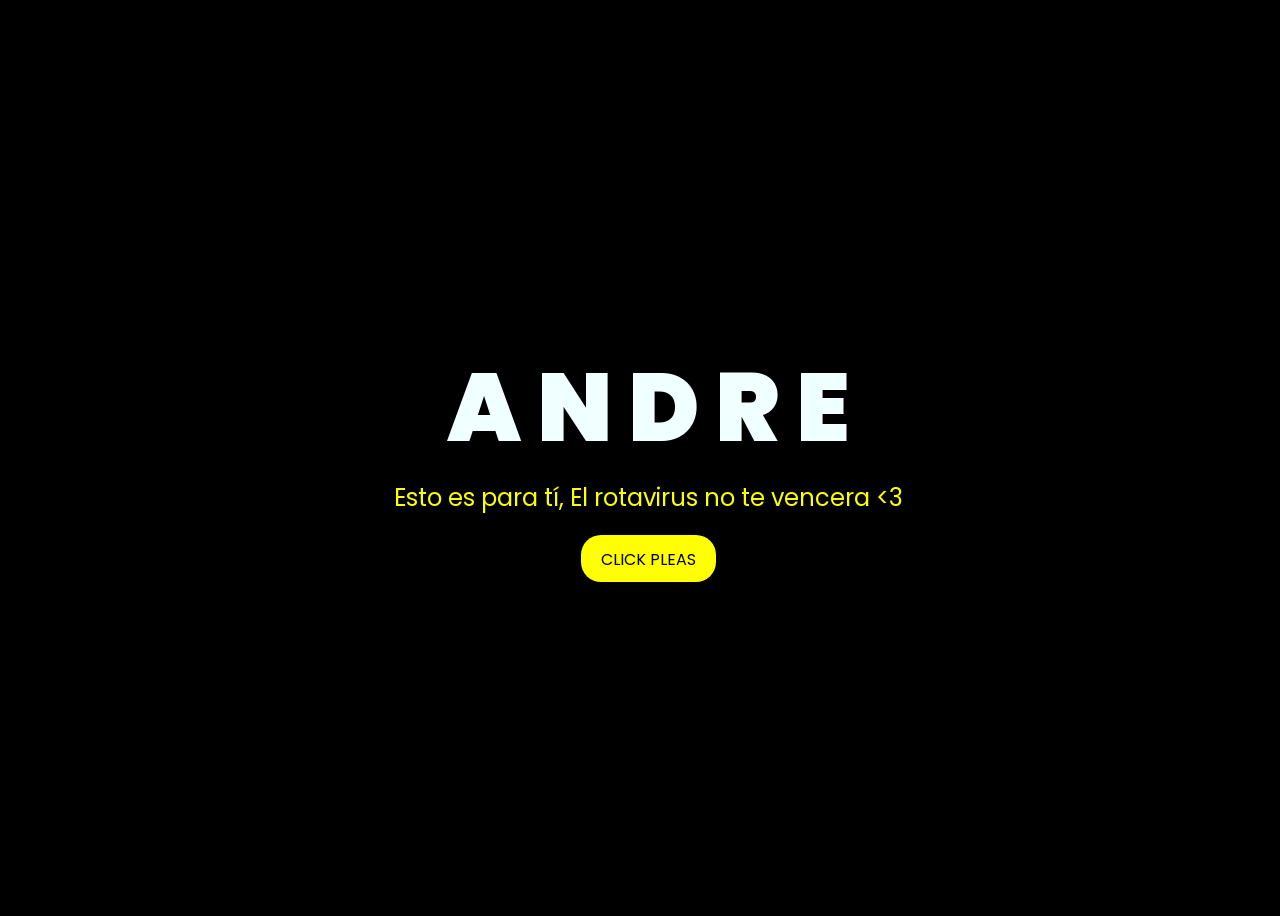
<file: Index.html>
<!DOCTYPE html>
<html lang="es">
<head>
    <meta charset="UTF-8">
    <meta http-equiv="X-UA-Compatible" content="IE=edge">
    <meta name="viewport" content="width=device-width, initial-scale=1.0">
    <link rel="stylesheet" href="DATOS/css/style.css">
    <link rel="icon" href="DATOS/img/flowers.png" type="image/x-icon">
    <title>FLORES</title>
</head>
<body>
    <div class="greetings">

        <span>A</span>
        <span>N</span>
        <span>D</span>
        <span>R</span>
        <span>E</span>
    </div>
    <div class="greetings">
        <span></span>
        <span></span>
        <span></span>
        <span></span>
        <span></span>
        <span></span>
    </div>
    <div class="description">
        <span>Esto es para tí, El rotavirus no te vencera <3</span>
    </div>
    <div class="button">
        <button>
            <a href="DATOS/FLORES.html">CLICK PLEAS</a>
        </button>
    </div>
</body>
</html>
</file>
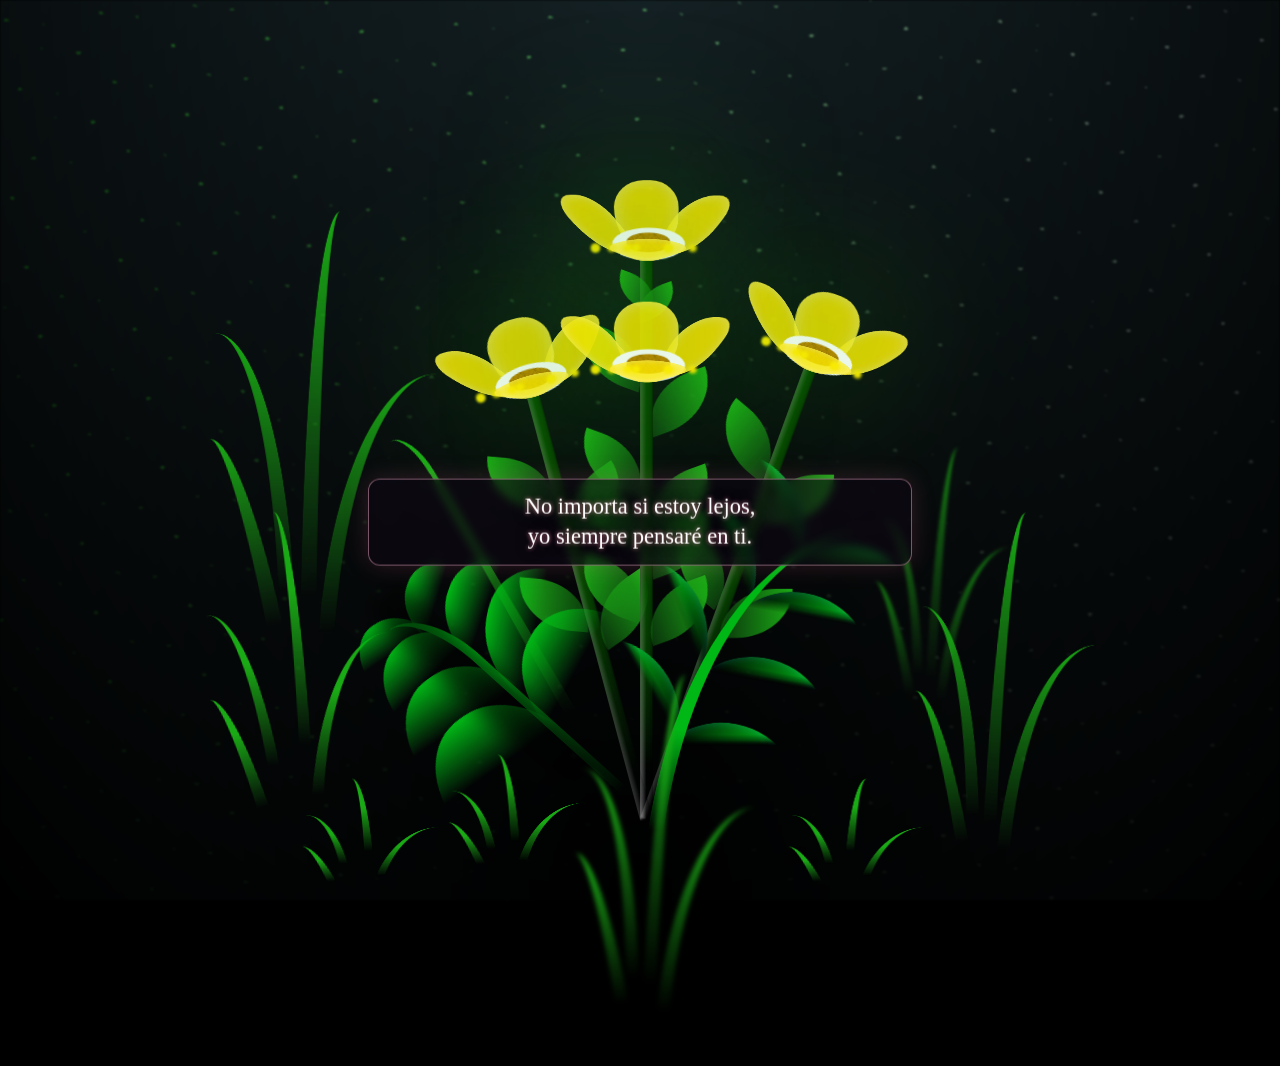
<file: DATOS/FLORES.html>
<!DOCTYPE html>
<html lang="en">
<head>
    <meta charset="UTF-8">
    <meta http-equiv="X-UA-Compatible" content="IE=edge">
    <meta name="viewport" content="width=device-width, initial-scale=1.0">
    <link rel="stylesheet" href="css/main.css">
    <link rel="icon" href="img/flowers.png" type="image/x-icon">
    <title>FLORES</title>
</head>

<body class="container">
    <audio src="/DATOS/img/Floricienta.mp3" autoplay loop>
    Tu navegador no soporta el elemento de audio.
    </audio>
    <div class="night"></div>
    <div class="flowers">
      <div class="flower flower--1">
        <div class="flower__leafs flower__leafs--1">
          <div class="flower__leaf flower__leaf--1"></div>
          <div class="flower__leaf flower__leaf--2"></div>
          <div class="flower__leaf flower__leaf--3"></div>
          <div class="flower__leaf flower__leaf--4"></div>
          <div class="flower__white-circle"></div>
  
          <div class="flower__light flower__light--1"></div>
          <div class="flower__light flower__light--2"></div>
          <div class="flower__light flower__light--3"></div>
          <div class="flower__light flower__light--4"></div>
          <div class="flower__light flower__light--5"></div>
          <div class="flower__light flower__light--6"></div>
          <div class="flower__light flower__light--7"></div>
          <div class="flower__light flower__light--8"></div>
        </div>
        <div class="flower__line">
          <div class="flower__line__leaf flower__line__leaf--1"></div>
          <div class="flower__line__leaf flower__line__leaf--2"></div>
          <div class="flower__line__leaf flower__line__leaf--3"></div>
          <div class="flower__line__leaf flower__line__leaf--4"></div>
          <div class="flower__line__leaf flower__line__leaf--5"></div>
          <div class="flower__line__leaf flower__line__leaf--6"></div>
        </div>
      </div>
  
      <div class="flower flower--2">
        <div class="flower__leafs flower__leafs--2">
          <div class="flower__leaf flower__leaf--1"></div>
          <div class="flower__leaf flower__leaf--2"></div>
          <div class="flower__leaf flower__leaf--3"></div>
          <div class="flower__leaf flower__leaf--4"></div>
          <div class="flower__white-circle"></div>
  
          <div class="flower__light flower__light--1"></div>
          <div class="flower__light flower__light--2"></div>
          <div class="flower__light flower__light--3"></div>
          <div class="flower__light flower__light--4"></div>
          <div class="flower__light flower__light--5"></div>
          <div class="flower__light flower__light--6"></div>
          <div class="flower__light flower__light--7"></div>
          <div class="flower__light flower__light--8"></div>
        </div>
        <div class="flower__line">
          <div class="flower__line__leaf flower__line__leaf--1"></div>
          <div class="flower__line__leaf flower__line__leaf--2"></div>
          <div class="flower__line__leaf flower__line__leaf--3"></div>
          <div class="flower__line__leaf flower__line__leaf--4"></div>
        </div>
      </div>
  
      <div class="flower flower--3">
        <div class="flower__leafs flower__leafs--3">
          <div class="flower__leaf flower__leaf--1"></div>
          <div class="flower__leaf flower__leaf--2"></div>
          <div class="flower__leaf flower__leaf--3"></div>
          <div class="flower__leaf flower__leaf--4"></div>
          <div class="flower__white-circle"></div>
  
          <div class="flower__light flower__light--1"></div>
          <div class="flower__light flower__light--2"></div>
          <div class="flower__light flower__light--3"></div>
          <div class="flower__light flower__light--4"></div>
          <div class="flower__light flower__light--5"></div>
          <div class="flower__light flower__light--6"></div>
          <div class="flower__light flower__light--7"></div>
          <div class="flower__light flower__light--8"></div>
        </div>
        <div class="flower__line">
          <div class="flower__line__leaf flower__line__leaf--1"></div>
          <div class="flower__line__leaf flower__line__leaf--2"></div>
          <div class="flower__line__leaf flower__line__leaf--3"></div>
          <div class="flower__line__leaf flower__line__leaf--4"></div>
        </div>
      </div>

      <!-- Nueva flor añadida -->
      <div class="flower flower--4">
        <div class="flower__leafs flower__leafs--4">
          <div class="flower__leaf flower__leaf--1"></div>
          <div class="flower__leaf flower__leaf--2"></div>
          <div class="flower__leaf flower__leaf--3"></div>
          <div class="flower__leaf flower__leaf--4"></div>
          <div class="flower__white-circle"></div>
  
          <div class="flower__light flower__light--1"></div>
          <div class="flower__light flower__light--2"></div>
          <div class="flower__light flower__light--3"></div>
          <div class="flower__light flower__light--4"></div>
          <div class="flower__light flower__light--5"></div>
          <div class="flower__light flower__light--6"></div>
          <div class="flower__light flower__light--7"></div>
          <div class="flower__light flower__light--8"></div>
        </div>
        <div class="flower__line">
          <div class="flower__line__leaf flower__line__leaf--1"></div>
          <div class="flower__line__leaf flower__line__leaf--2"></div>
          <div class="flower__line__leaf flower__line__leaf--3"></div>
          <div class="flower__line__leaf flower__line__leaf--4"></div>
        </div>
      </div>

      <div class="grow-ans" style="--d:1.2s">
        <div class="flower__g-long">
          <div class="flower__g-long__top"></div>
          <div class="flower__g-long__bottom"></div>
        </div>
      </div>
  
      <div class="growing-grass">
        <div class="flower__grass flower__grass--1">
          <div class="flower__grass--top"></div>
          <div class="flower__grass--bottom"></div>
          <div class="flower__grass__leaf flower__grass__leaf--1"></div>
          <div class="flower__grass__leaf flower__grass__leaf--2"></div>
          <div class="flower__grass__leaf flower__grass__leaf--3"></div>
          <div class="flower__grass__leaf flower__grass__leaf--4"></div>
          <div class="flower__grass__leaf flower__grass__leaf--5"></div>
          <div class="flower__grass__leaf flower__grass__leaf--6"></div>
          <div class="flower__grass__leaf flower__grass__leaf--7"></div>
          <div class="flower__grass__leaf flower__grass__leaf--8"></div>
          <div class="flower__grass__overlay"></div>
        </div>
      </div>
  
      <div class="grow-ans" style="--d:3.2s">
        <div class="flower__g-fr">
          <div class="leaf"></div>
          <div class="flower__g-fr__leaf flower__g-fr__leaf--1"></div>
          <div class="flower__g-fr__leaf flower__g-fr__leaf--2"></div>
          <div class="flower__g-fr__leaf flower__g-fr__leaf--3"></div>
          <div class="flower__g-fr__leaf flower__g-fr__leaf--4"></div>
          <div class="flower__g-fr__leaf flower__g-fr__leaf--5"></div>
          <div class="flower__g-fr__leaf flower__g-fr__leaf--6"></div>
          <div class="flower__g-fr__leaf flower__g-fr__leaf--7"></div>
          <div class="flower__g-fr__leaf flower__g-fr__leaf--8"></div>
        </div>
      </div>
  
      <div class="long-g long-g--0">
        <div class="grow-ans" style="--d:3s">
          <div class="leaf leaf--0"></div>
        </div>
        <div class="grow-ans" style="--d:2.2s">
          <div class="leaf leaf--1"></div>
        </div>
        <div class="grow-ans" style="--d:3.4s">
          <div class="leaf leaf--2"></div>
        </div>
        <div class="grow-ans" style="--d:3.6s">
          <div class="leaf leaf--3"></div>
        </div>
      </div>
  
      <div class="long-g long-g--1">
        <div class="grow-ans" style="--d:3.6s">
          <div class="leaf leaf--0"></div>
        </div>
        <div class="grow-ans" style="--d:3.8s">
          <div class="leaf leaf--1"></div>
        </div>
        <div class="grow-ans" style="--d:4s">
          <div class="leaf leaf--2"></div>
        </div>
        <div class="grow-ans" style="--d:4.2s">
          <div class="leaf leaf--3"></div>
        </div>
      </div>
  
      <div class="long-g long-g--2">
        <div class="grow-ans" style="--d:4s">
          <div class="leaf leaf--0"></div>
        </div>
        <div class="grow-ans" style="--d:4.2s">
          <div class="leaf leaf--1"></div>
        </div>
        <div class="grow-ans" style="--d:4.4s">
          <div class="leaf leaf--2"></div>
        </div>
        <div class="grow-ans" style="--d:4.6s">
          <div class="leaf leaf--3"></div>
        </div>
      </div>
  
      <div class="long-g long-g--3">
        <div class="grow-ans" style="--d:4s">
          <div class="leaf leaf--0"></div>
        </div>
        <div class="grow-ans" style="--d:4.2s">
          <div class="leaf leaf--1"></div>
        </div>
        <div class="grow-ans" style="--d:3s">
          <div class="leaf leaf--2"></div>
        </div>
        <div class="grow-ans" style="--d:3.6s">
          <div class="leaf leaf--3"></div>
        </div>
      </div>
  
      <div class="long-g long-g--4">
        <div class="grow-ans" style="--d:4s">
          <div class="leaf leaf--0"></div>
        </div>
        <div class="grow-ans" style="--d:4.2s">
          <div class="leaf leaf--1"></div>
        </div>
        <div class="grow-ans" style="--d:3s">
          <div class="leaf leaf--2"></div>
        </div>
        <div class="grow-ans" style="--d:3.6s">
          <div class="leaf leaf--3"></div>
        </div>
      </div>
  
      <div class="long-g long-g--5">
        <div class="grow-ans" style="--d:4s">
          <div class="leaf leaf--0"></div>
        </div>
        <div class="grow-ans" style="--d:4.2s">
          <div class="leaf leaf--1"></div>
        </div>
        <div class="grow-ans" style="--d:3s">
          <div class="leaf leaf--2"></div>
        </div>
        <div class="grow-ans" style="--d:3.6s">
          <div class="leaf leaf--3"></div>
        </div>
      </div>
  
      <div class="long-g long-g--6">
        <div class="grow-ans" style="--d:4.2s">
          <div class="leaf leaf--0"></div>
        </div>
        <div class="grow-ans" style="--d:4.4s">
          <div class="leaf leaf--1"></div>
        </div>
        <div class="grow-ans" style="--d:4.6s">
          <div class="leaf leaf--2"></div>
        </div>
        <div class="grow-ans" style="--d:4.8s">
          <div class="leaf leaf--3"></div>
        </div>
      </div>
  
      <div class="long-g long-g--7">
        <div class="grow-ans" style="--d:3s">
          <div class="leaf leaf--0"></div>
        </div>
        <div class="grow-ans" style="--d:3.2s">
          <div class="leaf leaf--1"></div>
        </div>
        <div class="grow-ans" style="--d:3.5s">
          <div class="leaf leaf--2"></div>
        </div>
        <div class="grow-ans" style="--d:3.6s">
          <div class="leaf leaf--3"></div>
        </div>
      </div>
    </div>
    <p class="ramo-mensaje">No importa si estoy lejos,<br>yo siempre pensaré en ti.</p>
    <script src="main.js"></script>
  </body>
</html>
</file>
<file: DATOS/css/style.css>
@import url('https://fonts.googleapis.com/css2?family=Poppins:ital,wght@0,500;1,900&display=swap');
*{
    font-family: 'Poppins',cursive;
}
body{
    color: azure;
    width: 100%;
    height: 100vh;
    display: flex;
    flex-direction: column;
    align-items: center;
    justify-content: center;
    background-color: black;
}
.greetings{
    font-size: 6rem;
    font-weight: 900;
}
.greetings > span{
    animation: glow 2.5s ease-in-out infinite;
}
@keyframes glow{
    0%, 100%{
        color: #fff;
        text-shadow: 0 0 12px #dd00ff, 0 0 50px #dd00ff, 0 0 100px #dd00ff;
    }
    10%, 90%{
        color: #696565;
        text-shadow: none;
    }
}
.greetings > span:nth-child(2){
    animation-delay: .2s ;
}
.greetings > span:nth-child(3){
    animation-delay: .4s ;
}
.greetings > span:nth-child(4){
    animation-delay: .6s;
}
.greetings > span:nth-child(5){
    animation-delay: .8s;
}

.description{
    font-size: 1.5rem;
    margin-bottom: 20px;
}

.button a{
    text-decoration: none;
    font-size: 1rem;
    color: #111;
}

@media screen and (max-width:574px){
    .greetings{
        display: block;
        font-size: 3rem;
        font-weight: 500;
        text-align: center;
    }
    .description{
        font-size: 1rem;
    }
    
    .button a{
        font-size: .5rem;
    }
}

.description{
    color: #fbff00;
}

/* Estilo para el botón */
.button button {
    background-color: yellow; /* Fondo amarillo */
    border: none; /* Sin bordes */
    padding: 10px 20px; /* Ajusta el relleno según tu preferencia */
    font-size: 18px; /* Tamaño de fuente */
    cursor: pointer;
    position: relative; /* Necesario para el resplandor */
    border-radius: 20px; /* Esquinas redondeadas */
    transition: background-color 0.3s ease-in-out; /* Transición suave para el color de fondo */
  }
  
  /* Estilo para el enlace dentro del botón */
  .button button a {
    text-decoration: none; /* Elimina el subrayado del enlace */
    color: inherit; /* Hereda el color del texto del botón */
  }
  
  /* Efecto de resplandor al pasar el cursor sobre el botón */
  .button button:hover {
    background-color: orange; /* Cambia el color de fondo al pasar el mouse a naranja */
    box-shadow: 0 0 10px yellow, 0 0 20px yellow, 0 0 30px yellow; /* Efecto de resplandor amarillo */
  }
</file>
<file: DATOS/css/main.css>
*,
*::after,
*::before {
  padding: 0;
  margin: 0;
  box-sizing: border-box;
}

:root {
  --dark-color: #000;
}

body {
  display: flex;
  align-items: flex-end;
  justify-content: center;
  min-height: 100vh;
  background-color: var(--dark-color);
  overflow: hidden;
  perspective: 1000px;
}

.night {
  position: fixed;
  left: 50%;
  top: 0;
  transform: translateX(-50%);
  width: 100%;
  height: 100%;
  filter: blur(0.1vmin);
  background-image: radial-gradient(ellipse at top, transparent 0%, var(--dark-color)), 
  radial-gradient(ellipse at bottom, var(--dark-color), rgba(145, 233, 255, 0.2)), 
  repeating-linear-gradient(220deg, rgb(0, 0, 0) 0px, rgb(0, 0, 0) 19px, transparent 19px, 
  transparent 22px), repeating-linear-gradient(189deg, rgb(0, 0, 0) 0px, rgb(0, 0, 0) 19px, 
  transparent 19px, transparent 22px), repeating-linear-gradient(148deg, rgb(0, 0, 0) 0px, 
  rgb(0, 0, 0) 19px, transparent 19px, transparent 22px), linear-gradient(90deg, rgb(21, 255, 0), 
  rgb(240, 240, 240));
}

.flowers {
  position: relative;
  transform: scale(0.9);
}

.ramo-mensaje {
  position: fixed;
  z-index: 20;
  top: 58%;
  left: 50%;
  width: min(80vw, 34rem);
  padding: 0.75rem 1.25rem;
  margin: 0;
  transform: translate(-50%, -50%);
  color: #fff;
  font-family: Georgia, "Times New Roman", serif;
  font-size: clamp(1.1rem, 2.5vmin, 1.8rem);
  line-height: 1.35;
  text-align: center;
  text-shadow: 0 0 0.8rem rgba(0, 0, 0, 0.9), 0 0 0.25rem #ff8fb3;
  background: rgba(16, 8, 20, 0.62);
  border: 1px solid rgba(255, 184, 211, 0.45);
  border-radius: 0.75rem;
  box-shadow: 0 0 1.5rem rgba(255, 105, 160, 0.18);
  backdrop-filter: blur(0.25rem);
  opacity: 0;
  animation: mostrar-mensaje 1.5s ease 5.5s forwards;
}

@keyframes mostrar-mensaje {
  from {
    opacity: 0;
  }
  to {
    opacity: 1;
  }
}

.flower {
  position: absolute;
  bottom: 10vmin;
  transform-origin: bottom center;
  z-index: 10;
  --fl-speed: 0.8s;
}
.flower--1 {
  -webkit-animation: moving-flower-1 4s linear infinite;
          animation: moving-flower-1 4s linear infinite;
}
.flower--1 .flower__line {
  height: 70vmin;
  -webkit-animation-delay: 0.3s;
          animation-delay: 0.3s;
}
.flower--1 .flower__line__leaf--1 {
  -webkit-animation: blooming-leaf-right var(--fl-speed) 1.6s backwards;
          animation: blooming-leaf-right var(--fl-speed) 1.6s backwards;
}
.flower--1 .flower__line__leaf--2 {
  -webkit-animation: blooming-leaf-right var(--fl-speed) 1.4s backwards;
          animation: blooming-leaf-right var(--fl-speed) 1.4s backwards;
}
.flower--1 .flower__line__leaf--3 {
  -webkit-animation: blooming-leaf-left var(--fl-speed) 1.2s backwards;
          animation: blooming-leaf-left var(--fl-speed) 1.2s backwards;
}
.flower--1 .flower__line__leaf--4 {
  -webkit-animation: blooming-leaf-left var(--fl-speed) 1s backwards;
          animation: blooming-leaf-left var(--fl-speed) 1s backwards;
}
.flower--1 .flower__line__leaf--5 {
  -webkit-animation: blooming-leaf-right var(--fl-speed) 1.8s backwards;
          animation: blooming-leaf-right var(--fl-speed) 1.8s backwards;
}
.flower--1 .flower__line__leaf--6 {
  -webkit-animation: blooming-leaf-left var(--fl-speed) 2s backwards;
          animation: blooming-leaf-left var(--fl-speed) 2s backwards;
}
.flower--2 {
  left: 50%;
  transform: rotate(20deg);
  -webkit-animation: moving-flower-2 4s linear infinite;
          animation: moving-flower-2 4s linear infinite;
}
.flower--2 .flower__line {
  height: 60vmin;
  -webkit-animation-delay: 0.6s;
          animation-delay: 0.6s;
}
.flower--2 .flower__line__leaf--1 {
  -webkit-animation: blooming-leaf-right var(--fl-speed) 1.9s backwards;
          animation: blooming-leaf-right var(--fl-speed) 1.9s backwards;
}
.flower--2 .flower__line__leaf--2 {
  -webkit-animation: blooming-leaf-right var(--fl-speed) 1.7s backwards;
          animation: blooming-leaf-right var(--fl-speed) 1.7s backwards;
}
.flower--2 .flower__line__leaf--3 {
  -webkit-animation: blooming-leaf-left var(--fl-speed) 1.5s backwards;
          animation: blooming-leaf-left var(--fl-speed) 1.5s backwards;
}
.flower--2 .flower__line__leaf--4 {
  -webkit-animation: blooming-leaf-left var(--fl-speed) 1.3s backwards;
          animation: blooming-leaf-left var(--fl-speed) 1.3s backwards;
}
.flower--3 {
  left: 50%;
  transform: rotate(-15deg);
  -webkit-animation: moving-flower-3 4s linear infinite;
          animation: moving-flower-3 4s linear infinite;
}
.flower--3 .flower__line {
  -webkit-animation-delay: 0.9s;
          animation-delay: 0.9s;
}
.flower--3 .flower__line__leaf--1 {
  -webkit-animation: blooming-leaf-right var(--fl-speed) 2.5s backwards;
          animation: blooming-leaf-right var(--fl-speed) 2.5s backwards;
}
.flower--3 .flower__line__leaf--2 {
  -webkit-animation: blooming-leaf-right var(--fl-speed) 2.3s backwards;
          animation: blooming-leaf-right var(--fl-speed) 2.3s backwards;
}
.flower--3 .flower__line__leaf--3 {
  -webkit-animation: blooming-leaf-left var(--fl-speed) 2.1s backwards;
          animation: blooming-leaf-left var(--fl-speed) 2.1s backwards;
}
.flower--3 .flower__line__leaf--4 {
  -webkit-animation: blooming-leaf-left var(--fl-speed) 1.9s backwards;
          animation: blooming-leaf-left var(--fl-speed) 1.9s backwards;
}
.flower__leafs {
  position: relative;
  -webkit-animation: blooming-flower 2s backwards;
          animation: blooming-flower 2s backwards;
}
.flower__leafs--1 {
  -webkit-animation-delay: 1.1s;
          animation-delay: 1.1s;
}
.flower__leafs--2 {
  -webkit-animation-delay: 1.4s;
          animation-delay: 1.4s;
}
.flower__leafs--3 {
  -webkit-animation-delay: 1.7s;
          animation-delay: 1.7s;
}
.flower__leafs::after {
  content: "";
  position: absolute;
  left: 0;
  top: 0;
  transform: translate(-50%, -100%);
  width: 8vmin;
  height: 8vmin;
  background-color: #1aaa15;
  filter: blur(10vmin);
}
.flower__leaf {
  position: absolute;
  bottom: 0;
  left: 50%;
  width: 8vmin;
  height: 11vmin;
  border-radius: 51% 49% 47% 53%/44% 45% 55% 69%;
  background-color: #1aaa15;
  background-image: linear-gradient(to top, #fce700, #fce700);
  transform-origin: bottom center;
  opacity: 0.9;
  box-shadow: inset 0 0 2vmin rgba(255, 255, 255, 0.5);
}
.flower__leaf--1 {
  transform: translate(-10%, 1%) rotateY(40deg) rotateX(-50deg);
}
.flower__leaf--2 {
  transform: translate(-50%, -4%) rotateX(40deg);
}
.flower__leaf--3 {
  transform: translate(-90%, 0%) rotateY(45deg) rotateX(50deg);
}
.flower__leaf--4 {
  width: 8vmin;
  height: 8vmin;
  transform-origin: bottom left;
  border-radius: 4vmin 10vmin 4vmin 4vmin;
  transform: translate(0%, 18%) rotateX(70deg) rotate(-43deg);
  background-image: linear-gradient(to top, #fce700, #fce700);
  z-index: 1;
  opacity: 0.8;
}
.flower__white-circle {
  position: absolute;
  left: -3.5vmin;
  top: -3vmin;
  width: 9vmin;
  height: 4vmin;
  border-radius: 50%;
  background-color: #ffffff;
}
.flower__white-circle::after {
  content: "";
  position: absolute;
  left: 50%;
  top: 45%;
  transform: translate(-50%, -50%);
  width: 60%;
  height: 60%;
  border-radius: inherit;
  background-image: repeating-linear-gradient(135deg, rgba(0, 0, 0, 0.03) 0px, 
  rgba(0, 0, 0, 0.03) 1px, transparent 1px, transparent 12px), repeating-linear-gradient(45deg, 
  rgba(0, 0, 0, 0.03) 0px, rgba(0, 0, 0, 0.03) 1px, transparent 1px, transparent 12px), 
  repeating-linear-gradient(67.5deg, rgba(0, 0, 0, 0.03) 0px, rgba(0, 0, 0, 0.03) 1px, 
  transparent 1px, transparent 12px), repeating-linear-gradient(135deg, rgba(0, 0, 0, 0.03) 0px, 
  rgba(0, 0, 0, 0.03) 1px, transparent 1px, transparent 12px), repeating-linear-gradient(45deg, 
  rgba(0, 0, 0, 0.03) 0px, rgba(0, 0, 0, 0.03) 1px, transparent 1px, transparent 12px), 
  repeating-linear-gradient(112.5deg, rgba(0, 0, 0, 0.03) 0px, rgba(0, 0, 0, 0.03) 1px, 
  transparent 1px, transparent 12px), repeating-linear-gradient(112.5deg, rgba(0, 0, 0, 0.03) 0px, 
  rgba(0, 0, 0, 0.03) 1px, transparent 1px, transparent 12px), repeating-linear-gradient(45deg, 
  rgba(0, 0, 0, 0.03) 0px, rgba(0, 0, 0, 0.03) 1px, transparent 1px, transparent 12px), 
  repeating-linear-gradient(22.5deg, rgba(0, 0, 0, 0.03) 0px, rgba(0, 0, 0, 0.03) 1px, 
  transparent 1px, transparent 12px), repeating-linear-gradient(45deg, rgba(0, 0, 0, 0.03) 0px, 
  rgba(0, 0, 0, 0.03) 1px, transparent 1px, transparent 12px), repeating-linear-gradient(22.5deg, 
  rgba(0, 0, 0, 0.03) 0px, rgba(0, 0, 0, 0.03) 1px, transparent 1px, transparent 12px), 
  repeating-linear-gradient(135deg, rgba(0, 0, 0, 0.03) 0px, rgba(0, 0, 0, 0.03) 1px, 
  transparent 1px, transparent 12px), repeating-linear-gradient(157.5deg, rgba(0, 0, 0, 0.03) 0px, 
  rgba(0, 0, 0, 0.03) 1px, transparent 1px, transparent 12px), repeating-linear-gradient(67.5deg, 
  rgba(0, 0, 0, 0.03) 0px, rgba(0, 0, 0, 0.03) 1px, transparent 1px, transparent 12px), 
  repeating-linear-gradient(67.5deg, rgba(0, 0, 0, 0.03) 0px, rgba(0, 0, 0, 0.03) 1px, 
  transparent 1px, transparent 12px), linear-gradient(90deg, rgb(190, 133, 0), rgb(190, 133, 0));
}
.flower__line {
  height: 55vmin;
  width: 1.5vmin;
  background-image: linear-gradient(to left, rgba(0, 0, 0, 0.2), transparent, 
  rgba(255, 255, 255, 0.2)), linear-gradient(to top, transparent 10%, #064600, #064600);
  box-shadow: inset 0 0 2px rgba(0, 0, 0, 0.5);
  -webkit-animation: grow-flower-tree 4s backwards;
          animation: grow-flower-tree 4s backwards;
}
.flower__line__leaf {
  --w: 7vmin;
  --h: calc(var(--w) + 2vmin);
  position: absolute;
  top: 20%;
  left: 90%;
  width: var(--w);
  height: var(--h);
  border-top-right-radius: var(--h);
  border-bottom-left-radius: var(--h);
  background-image: linear-gradient(to top, rgba(20, 122, 20, 0.4), #1aaa15);
}
.flower__line__leaf--1 {
  transform: rotate(70deg) rotateY(30deg);
}
.flower__line__leaf--2 {
  top: 45%;
  transform: rotate(70deg) rotateY(30deg);
}
.flower__line__leaf--3, .flower__line__leaf--4, .flower__line__leaf--6 {
  border-top-right-radius: 0;
  border-bottom-left-radius: 0;
  border-top-left-radius: var(--h);
  border-bottom-right-radius: var(--h);
  left: -460%;
  top: 12%;
  transform: rotate(-70deg) rotateY(30deg);
}
.flower__line__leaf--4 {
  top: 40%;
}
.flower__line__leaf--5 {
  top: 0;
  transform-origin: left;
  transform: rotate(70deg) rotateY(30deg) scale(0.6);
}
.flower__line__leaf--6 {
  top: -2%;
  left: -450%;
  transform-origin: right;
  transform: rotate(-70deg) rotateY(30deg) scale(0.6);
}
.flower__light {
  position: absolute;
  bottom: 0vmin;
  width: 1vmin;
  height: 1vmin;
  background-color: rgb(255, 251, 0);
  border-radius: 50%;
  filter: blur(0.2vmin);
  -webkit-animation: light-ans 4s linear infinite backwards;
          animation: light-ans 4s linear infinite backwards;
}
.flower__light:nth-child(odd) {
  background-color: #fce700;
}
.flower__light--1 {
  left: -2vmin;
  -webkit-animation-delay: 1s;
          animation-delay: 1s;
}
.flower__light--2 {
  left: 3vmin;
  -webkit-animation-delay: 0.5s;
          animation-delay: 0.5s;
}
.flower__light--3 {
  left: -6vmin;
  -webkit-animation-delay: 0.3s;
          animation-delay: 0.3s;
}
.flower__light--4 {
  left: 6vmin;
  -webkit-animation-delay: 0.9s;
          animation-delay: 0.9s;
}
.flower__light--5 {
  left: -1vmin;
  -webkit-animation-delay: 1.5s;
          animation-delay: 1.5s;
}
.flower__light--6 {
  left: -4vmin;
  -webkit-animation-delay: 3s;
          animation-delay: 3s;
}
.flower__light--7 {
  left: 3vmin;
  -webkit-animation-delay: 2s;
          animation-delay: 2s;
}
.flower__light--8 {
  left: -6vmin;
  -webkit-animation-delay: 3.5s;
          animation-delay: 3.5s;
}
.flower__grass {
  --c: #00b815;
  --line-w: 1.5vmin;
  position: absolute;
  bottom: 12vmin;
  left: -7vmin;
  display: flex;
  flex-direction: column;
  align-items: flex-end;
  z-index: 20;
  transform-origin: bottom center;
  transform: rotate(-48deg) rotateY(40deg);
}
.flower__grass--1 {
  -webkit-animation: moving-grass 2s linear infinite;
          animation: moving-grass 2s linear infinite;
}
.flower__grass--2 {
  left: 2vmin;
  bottom: 10vmin;
  transform: scale(0.5) rotate(75deg) rotateX(10deg) rotateY(-200deg);
  opacity: 0.8;
  z-index: 0;
  -webkit-animation: moving-grass--2 1.5s linear infinite;
          animation: moving-grass--2 1.5s linear infinite;
}
.flower__grass--top {
  width: 7vmin;
  height: 10vmin;
  border-top-right-radius: 100%;
  border-right: var(--line-w) solid var(--c);
  transform-origin: bottom center;
  transform: rotate(-2deg);
}
.flower__grass--bottom {
  margin-top: -2px;
  width: var(--line-w);
  height: 25vmin;
  background-image: linear-gradient(to top, transparent, var(--c));
}
.flower__grass__leaf {
  --size: 10vmin;
  position: absolute;
  width: calc(var(--size) * 2.1);
  height: var(--size);
  border-top-left-radius: var(--size);
  border-top-right-radius: var(--size);
  background-image: linear-gradient(to top, transparent, transparent 30%, var(--c));
  z-index: 100;
}
.flower__grass__leaf--1 {
  top: -6%;
  left: 30%;
  --size: 6vmin;
  transform: rotate(-20deg);
  -webkit-animation: growing-grass-ans--1 2s 2.6s backwards;
          animation: growing-grass-ans--1 2s 2.6s backwards;
}
@-webkit-keyframes growing-grass-ans--1 {
  0% {
    transform-origin: bottom left;
    transform: rotate(-20deg) scale(0);
  }
}
@keyframes growing-grass-ans--1 {
  0% {
    transform-origin: bottom left;
    transform: rotate(-20deg) scale(0);
  }
}
.flower__grass__leaf--2 {
  top: -5%;
  left: -110%;
  --size: 6vmin;
  transform: rotate(10deg);
  -webkit-animation: growing-grass-ans--2 2s 2.4s linear backwards;
          animation: growing-grass-ans--2 2s 2.4s linear backwards;
}
@-webkit-keyframes growing-grass-ans--2 {
  0% {
    transform-origin: bottom right;
    transform: rotate(10deg) scale(0);
  }
}
@keyframes growing-grass-ans--2 {
  0% {
    transform-origin: bottom right;
    transform: rotate(10deg) scale(0);
  }
}
.flower__grass__leaf--3 {
  top: 5%;
  left: 60%;
  --size: 8vmin;
  transform: rotate(-18deg) rotateX(-20deg);
  -webkit-animation: growing-grass-ans--3 2s 2.2s linear backwards;
          animation: growing-grass-ans--3 2s 2.2s linear backwards;
}
@-webkit-keyframes growing-grass-ans--3 {
  0% {
    transform-origin: bottom left;
    transform: rotate(-18deg) rotateX(-20deg) scale(0);
  }
}
@keyframes growing-grass-ans--3 {
  0% {
    transform-origin: bottom left;
    transform: rotate(-18deg) rotateX(-20deg) scale(0);
  }
}
.flower__grass__leaf--4 {
  top: 6%;
  left: -135%;
  --size: 8vmin;
  transform: rotate(2deg);
  -webkit-animation: growing-grass-ans--4 2s 2s linear backwards;
          animation: growing-grass-ans--4 2s 2s linear backwards;
}
@-webkit-keyframes growing-grass-ans--4 {
  0% {
    transform-origin: bottom right;
    transform: rotate(2deg) scale(0);
  }
}
@keyframes growing-grass-ans--4 {
  0% {
    transform-origin: bottom right;
    transform: rotate(2deg) scale(0);
  }
}
.flower__grass__leaf--5 {
  top: 20%;
  left: 60%;
  --size: 10vmin;
  transform: rotate(-24deg) rotateX(-20deg);
  -webkit-animation: growing-grass-ans--5 2s 1.8s linear backwards;
          animation: growing-grass-ans--5 2s 1.8s linear backwards;
}
@-webkit-keyframes growing-grass-ans--5 {
  0% {
    transform-origin: bottom left;
    transform: rotate(-24deg) rotateX(-20deg) scale(0);
  }
}
@keyframes growing-grass-ans--5 {
  0% {
    transform-origin: bottom left;
    transform: rotate(-24deg) rotateX(-20deg) scale(0);
  }
}
.flower__grass__leaf--6 {
  top: 22%;
  left: -180%;
  --size: 10vmin;
  transform: rotate(10deg);
  -webkit-animation: growing-grass-ans--6 2s 1.6s linear backwards;
          animation: growing-grass-ans--6 2s 1.6s linear backwards;
}
@-webkit-keyframes growing-grass-ans--6 {
  0% {
    transform-origin: bottom right;
    transform: rotate(10deg) scale(0);
  }
}
@keyframes growing-grass-ans--6 {
  0% {
    transform-origin: bottom right;
    transform: rotate(10deg) scale(0);
  }
}
.flower__grass__leaf--7 {
  top: 39%;
  left: 70%;
  --size: 10vmin;
  transform: rotate(-10deg);
  -webkit-animation: growing-grass-ans--7 2s 1.4s linear backwards;
          animation: growing-grass-ans--7 2s 1.4s linear backwards;
}
@-webkit-keyframes growing-grass-ans--7 {
  0% {
    transform-origin: bottom left;
    transform: rotate(-10deg) scale(0);
  }
}
@keyframes growing-grass-ans--7 {
  0% {
    transform-origin: bottom left;
    transform: rotate(-10deg) scale(0);
  }
}
.flower__grass__leaf--8 {
  top: 40%;
  left: -215%;
  --size: 11vmin;
  transform: rotate(10deg);
  -webkit-animation: growing-grass-ans--8 2s 1.2s linear backwards;
          animation: growing-grass-ans--8 2s 1.2s linear backwards;
}
@-webkit-keyframes growing-grass-ans--8 {
  0% {
    transform-origin: bottom right;
    transform: rotate(10deg) scale(0);
  }
}
@keyframes growing-grass-ans--8 {
  0% {
    transform-origin: bottom right;
    transform: rotate(10deg) scale(0);
  }
}
.flower__grass__overlay {
  position: absolute;
  top: -10%;
  right: 0%;
  width: 100%;
  height: 100%;
  background-color: rgba(0, 0, 0, 0.6);
  filter: blur(1.5vmin);
  z-index: 100;
}
.flower__g-long {
  --w: 2vmin;
  --h: 6vmin;
  --c: #1aaa15;
  position: absolute;
  bottom: 10vmin;
  left: -3vmin;
  transform-origin: bottom center;
  transform: rotate(-30deg) rotateY(-20deg);
  display: flex;
  flex-direction: column;
  align-items: flex-end;
  -webkit-animation: flower-g-long-ans 3s linear infinite;
          animation: flower-g-long-ans 3s linear infinite;
}
@-webkit-keyframes flower-g-long-ans {
  0%, 100% {
    transform: rotate(-30deg) rotateY(-20deg);
  }
  50% {
    transform: rotate(-32deg) rotateY(-20deg);
  }
}
@keyframes flower-g-long-ans {
  0%, 100% {
    transform: rotate(-30deg) rotateY(-20deg);
  }
  50% {
    transform: rotate(-32deg) rotateY(-20deg);
  }
}
.flower__g-long__top {
  top: calc(var(--h) * -1);
  width: calc(var(--w) + 1vmin);
  height: var(--h);
  border-top-right-radius: 100%;
  border-right: 0.7vmin solid var(--c);
  transform: translate(-0.7vmin, 1vmin);
}
.flower__g-long__bottom {
  width: var(--w);
  height: 50vmin;
  transform-origin: bottom center;
  background-image: linear-gradient(to top, transparent 30%, var(--c));
  box-shadow: inset 0 0 2px rgba(0, 0, 0, 0.5);
  -webkit-clip-path: polygon(35% 0, 65% 1%, 100% 100%, 0% 100%);
          clip-path: polygon(35% 0, 65% 1%, 100% 100%, 0% 100%);
}
.flower__g-right {
  position: absolute;
  bottom: 6vmin;
  left: -2vmin;
  transform-origin: bottom left;
  transform: rotate(20deg);
}
.flower__g-right .leaf {
  width: 30vmin;
  height: 50vmin;
  border-top-left-radius: 100%;
  border-left: 2vmin solid #00b815;
  background-image: linear-gradient(to bottom, transparent, var(--dark-color) 60%);
  -webkit-mask-image: linear-gradient(to top, transparent 30%, #00b815 60%);
}
.flower__g-right--1 {
  -webkit-animation: flower-g-right-ans 2.5s linear infinite;
          animation: flower-g-right-ans 2.5s linear infinite;
}
.flower__g-right--2 {
  left: 5vmin;
  transform: rotateY(-180deg);
  -webkit-animation: flower-g-right-ans--2 3s linear infinite;
          animation: flower-g-right-ans--2 3s linear infinite;
}
.flower__g-right--2 .leaf {
  height: 75vmin;
  filter: blur(0.3vmin);
  opacity: 0.8;
}
@-webkit-keyframes flower-g-right-ans {
  0%, 100% {
    transform: rotate(20deg);
  }
  50% {
    transform: rotate(24deg) rotateX(-20deg);
  }
}
@keyframes flower-g-right-ans {
  0%, 100% {
    transform: rotate(20deg);
  }
  50% {
    transform: rotate(24deg) rotateX(-20deg);
  }
}
@-webkit-keyframes flower-g-right-ans--2 {
  0%, 100% {
    transform: rotateY(-180deg) rotate(0deg) rotateX(-20deg);
  }
  50% {
    transform: rotateY(-180deg) rotate(6deg) rotateX(-20deg);
  }
}
@keyframes flower-g-right-ans--2 {
  0%, 100% {
    transform: rotateY(-180deg) rotate(0deg) rotateX(-20deg);
  }
  50% {
    transform: rotateY(-180deg) rotate(6deg) rotateX(-20deg);
  }
}
.flower__g-front {
  position: absolute;
  bottom: 6vmin;
  left: 2.5vmin;
  z-index: 100;
  transform-origin: bottom center;
  transform: rotate(-28deg) rotateY(30deg) scale(1.04);
  -webkit-animation: flower__g-front-ans 2s linear infinite;
          animation: flower__g-front-ans 2s linear infinite;
}
@-webkit-keyframes flower__g-front-ans {
  0%, 100% {
    transform: rotate(-28deg) rotateY(30deg) scale(1.04);
  }
  50% {
    transform: rotate(-35deg) rotateY(40deg) scale(1.04);
  }
}
@keyframes flower__g-front-ans {
  0%, 100% {
    transform: rotate(-28deg) rotateY(30deg) scale(1.04);
  }
  50% {
    transform: rotate(-35deg) rotateY(40deg) scale(1.04);
  }
}
.flower__g-front__line {
  width: 0.3vmin;
  height: 20vmin;
  background-image: linear-gradient(to top, transparent, #00b815, transparent 100%);
  position: relative;
}
.flower__g-front__leaf-wrapper {
  position: absolute;
  top: 0;
  left: 0;
  transform-origin: bottom left;
  transform: rotate(10deg);
}
.flower__g-front__leaf-wrapper:nth-child(even) {
  left: 0vmin;
  transform: rotateY(-180deg) rotate(5deg);
  -webkit-animation: flower__g-front__leaf-left-ans 1s ease-in backwards;
          animation: flower__g-front__leaf-left-ans 1s ease-in backwards;
}
.flower__g-front__leaf-wrapper:nth-child(odd) {
  -webkit-animation: flower__g-front__leaf-ans 1s ease-in backwards;
          animation: flower__g-front__leaf-ans 1s ease-in backwards;
}
.flower__g-front__leaf-wrapper--1 {
  top: -8vmin;
  transform: scale(0.7);
  -webkit-animation: flower__g-front__leaf-ans 1s 5.5s ease-in backwards !important;
          animation: flower__g-front__leaf-ans 1s 5.5s ease-in backwards !important;
}
.flower__g-front__leaf-wrapper--2 {
  top: -8vmin;
  transform: rotateY(-180deg) scale(0.7) !important;
  -webkit-animation: flower__g-front__leaf-left-ans-2 1s 4.6s ease-in backwards !important;
          animation: flower__g-front__leaf-left-ans-2 1s 4.6s ease-in backwards !important;
}
.flower__g-front__leaf-wrapper--3 {
  top: -3vmin;
  -webkit-animation: flower__g-front__leaf-ans 1s 4.6s ease-in backwards;
          animation: flower__g-front__leaf-ans 1s 4.6s ease-in backwards;
}
.flower__g-front__leaf-wrapper--4 {
  top: -3vmin;
  transform: rotateY(-180deg) scale(0.9) !important;
  -webkit-animation: flower__g-front__leaf-left-ans-2 1s 4.6s ease-in backwards !important;
          animation: flower__g-front__leaf-left-ans-2 1s 4.6s ease-in backwards !important;
}
@-webkit-keyframes flower__g-front__leaf-left-ans-2 {
  0% {
    transform: rotateY(-180deg) scale(0);
  }
}
@keyframes flower__g-front__leaf-left-ans-2 {
  0% {
    transform: rotateY(-180deg) scale(0);
  }
}
.flower__g-front__leaf-wrapper--5, .flower__g-front__leaf-wrapper--6 {
  top: 2vmin;
}
.flower__g-front__leaf-wrapper--7, .flower__g-front__leaf-wrapper--8 {
  top: 6.5vmin;
}
.flower__g-front__leaf-wrapper--2 {
  -webkit-animation-delay: 5.2s !important;
          animation-delay: 5.2s !important;
}
.flower__g-front__leaf-wrapper--3 {
  -webkit-animation-delay: 4.9s !important;
          animation-delay: 4.9s !important;
}
.flower__g-front__leaf-wrapper--5 {
  -webkit-animation-delay: 4.3s !important;
          animation-delay: 4.3s !important;
}
.flower__g-front__leaf-wrapper--6 {
  -webkit-animation-delay: 4.1s !important;
          animation-delay: 4.1s !important;
}
.flower__g-front__leaf-wrapper--7 {
  -webkit-animation-delay: 3.8s !important;
          animation-delay: 3.8s !important;
}
.flower__g-front__leaf-wrapper--8 {
  -webkit-animation-delay: 3.5s !important;
          animation-delay: 3.5s !important;
}
@-webkit-keyframes flower__g-front__leaf-ans {
  0% {
    transform: rotate(10deg) scale(0);
  }
}
@keyframes flower__g-front__leaf-ans {
  0% {
    transform: rotate(10deg) scale(0);
  }
}
@-webkit-keyframes flower__g-front__leaf-left-ans {
  0% {
    transform: rotateY(-180deg) rotate(5deg) scale(0);
  }
}
@keyframes flower__g-front__leaf-left-ans {
  0% {
    transform: rotateY(-180deg) rotate(5deg) scale(0);
  }
}
.flower__g-front__leaf {
  width: 10vmin;
  height: 10vmin;
  border-radius: 100% 0% 0% 100%/100% 100% 0% 0%;
  box-shadow: inset 0 2px 1vmin hsla(184deg, 97%, 58%, 0.2);
  background-image: linear-gradient(to bottom left, transparent, var(--dark-color)), 
  linear-gradient(to bottom right, #00b815 50%, transparent 50%, transparent);
  -webkit-mask-image: linear-gradient(to bottom right, #00b815 50%, transparent 50%, transparent);
  mask-image: linear-gradient(to bottom right, #00b815 50%, transparent 50%, transparent);
}
.flower__g-fr {
  position: absolute;
  bottom: -4vmin;
  left: vmin;
  transform-origin: bottom left;
  z-index: 10;
  -webkit-animation: flower__g-fr-ans 2s linear infinite;
          animation: flower__g-fr-ans 2s linear infinite;
}
@-webkit-keyframes flower__g-fr-ans {
  0%, 100% {
    transform: rotate(2deg);
  }
  50% {
    transform: rotate(4deg);
  }
}
@keyframes flower__g-fr-ans {
  0%, 100% {
    transform: rotate(2deg);
  }
  50% {
    transform: rotate(4deg);
  }
}
.flower__g-fr .leaf {
  width: 30vmin;
  height: 50vmin;
  border-top-left-radius: 100%;
  border-left: 2vmin solid #00b815;
  -webkit-mask-image: linear-gradient(to top, transparent 25%, #00b815 50%);
  position: relative;
  z-index: 1;
}
.flower__g-fr__leaf {
  position: absolute;
  top: 0;
  left: 0;
  width: 10vmin;
  height: 10vmin;
  border-radius: 100% 0% 0% 100%/100% 100% 0% 0%;
  box-shadow: inset 0 2px 1vmin hsla(184deg, 97%, 58%, 0.2);
  background-image: linear-gradient(to bottom left, transparent, var(--dark-color) 98%), 
  linear-gradient(to bottom right, #00b815 45%, transparent 50%, transparent);
  -webkit-mask-image: linear-gradient(135deg, #00b815 40%, transparent 50%, transparent);
}
.flower__g-fr__leaf--1 {
  left: 20vmin;
  transform: rotate(45deg);
  -webkit-animation: flower__g-fr-leaft-ans-1 0.5s 5.2s linear backwards;
          animation: flower__g-fr-leaft-ans-1 0.5s 5.2s linear backwards;
}
@-webkit-keyframes flower__g-fr-leaft-ans-1 {
  0% {
    transform-origin: left;
    transform: rotate(45deg) scale(0);
  }
}
@keyframes flower__g-fr-leaft-ans-1 {
  0% {
    transform-origin: left;
    transform: rotate(45deg) scale(0);
  }
}
.flower__g-fr__leaf--2 {
  left: 12vmin;
  top: -7vmin;
  transform: rotate(25deg) rotateY(-180deg);
  -webkit-animation: flower__g-fr-leaft-ans-6 0.5s 5s linear backwards;
          animation: flower__g-fr-leaft-ans-6 0.5s 5s linear backwards;
}
.flower__g-fr__leaf--3 {
  left: 15vmin;
  top: 6vmin;
  transform: rotate(55deg);
  -webkit-animation: flower__g-fr-leaft-ans-5 0.5s 4.8s linear backwards;
          animation: flower__g-fr-leaft-ans-5 0.5s 4.8s linear backwards;
}
.flower__g-fr__leaf--4 {
  left: 6vmin;
  top: -2vmin;
  transform: rotate(25deg) rotateY(-180deg);
  -webkit-animation: flower__g-fr-leaft-ans-6 0.5s 4.6s linear backwards;
          animation: flower__g-fr-leaft-ans-6 0.5s 4.6s linear backwards;
}
.flower__g-fr__leaf--5 {
  left: 10vmin;
  top: 14vmin;
  transform: rotate(55deg);
  -webkit-animation: flower__g-fr-leaft-ans-5 0.5s 4.4s linear backwards;
          animation: flower__g-fr-leaft-ans-5 0.5s 4.4s linear backwards;
}
@-webkit-keyframes flower__g-fr-leaft-ans-5 {
  0% {
    transform-origin: left;
    transform: rotate(55deg) scale(0);
  }
}
@keyframes flower__g-fr-leaft-ans-5 {
  0% {
    transform-origin: left;
    transform: rotate(55deg) scale(0);
  }
}
.flower__g-fr__leaf--6 {
  left: 0vmin;
  top: 6vmin;
  transform: rotate(25deg) rotateY(-180deg);
  -webkit-animation: flower__g-fr-leaft-ans-6 0.5s 4.2s linear backwards;
          animation: flower__g-fr-leaft-ans-6 0.5s 4.2s linear backwards;
}
@-webkit-keyframes flower__g-fr-leaft-ans-6 {
  0% {
    transform-origin: right;
    transform: rotate(25deg) rotateY(-180deg) scale(0);
  }
}
@keyframes flower__g-fr-leaft-ans-6 {
  0% {
    transform-origin: right;
    transform: rotate(25deg) rotateY(-180deg) scale(0);
  }
}
.flower__g-fr__leaf--7 {
  left: 5vmin;
  top: 22vmin;
  transform: rotate(45deg);
  -webkit-animation: flower__g-fr-leaft-ans-7 0.5s 4s linear backwards;
          animation: flower__g-fr-leaft-ans-7 0.5s 4s linear backwards;
}
@-webkit-keyframes flower__g-fr-leaft-ans-7 {
  0% {
    transform-origin: left;
    transform: rotate(45deg) scale(0);
  }
}
@keyframes flower__g-fr-leaft-ans-7 {
  0% {
    transform-origin: left;
    transform: rotate(45deg) scale(0);
  }
}
.flower__g-fr__leaf--8 {
  left: -4vmin;
  top: 15vmin;
  transform: rotate(15deg) rotateY(-180deg);
  -webkit-animation: flower__g-fr-leaft-ans-8 0.5s 3.8s linear backwards;
          animation: flower__g-fr-leaft-ans-8 0.5s 3.8s linear backwards;
}
@-webkit-keyframes flower__g-fr-leaft-ans-8 {
  0% {
    transform-origin: right;
    transform: rotate(15deg) rotateY(-180deg) scale(0);
  }
}
@keyframes flower__g-fr-leaft-ans-8 {
  0% {
    transform-origin: right;
    transform: rotate(15deg) rotateY(-180deg) scale(0);
  }
}

.long-g {
  position: absolute;
  bottom: 25vmin;
  left: -42vmin;
  transform-origin: bottom left;
}
.long-g--1 {
  bottom: 0vmin;
  transform: scale(0.8) rotate(-5deg);
}
.long-g--1 .leaf {
  -webkit-mask-image: linear-gradient(to top, transparent 40%, #00b815 80%) !important;
}
.long-g--1 .leaf--1 {
  --w: 5vmin;
  --h: 60vmin;
  left: -2vmin;
  transform: rotate(3deg) rotateY(-180deg);
}
.long-g--2, .long-g--3 {
  bottom: -3vmin;
  left: -35vmin;
  transform-origin: center;
  transform: scale(0.6) rotateX(60deg);
}
.long-g--2 .leaf, .long-g--3 .leaf {
  -webkit-mask-image: linear-gradient(to top, transparent 50%, #00b815 80%) !important;
}
.long-g--2 .leaf--1, .long-g--3 .leaf--1 {
  left: -1vmin;
  transform: rotateY(-180deg);
}
.long-g--3 {
  left: -17vmin;
  bottom: 0vmin;
}
.long-g--3 .leaf {
  -webkit-mask-image: linear-gradient(to top, transparent 40%, #00b815 80%) !important;
}
.long-g--4 {
  left: 25vmin;
  bottom: -3vmin;
  transform-origin: center;
  transform: scale(0.6) rotateX(60deg);
}
.long-g--4 .leaf {
  -webkit-mask-image: linear-gradient(to top, transparent 50%, #00b815 80%) !important;
}
.long-g--5 {
  left: 42vmin;
  bottom: 0vmin;
  transform: scale(0.8) rotate(2deg);
}
.long-g--6 {
  left: 0vmin;
  bottom: -20vmin;
  z-index: 100;
  filter: blur(0.3vmin);
  transform: scale(0.8) rotate(2deg);
}
.long-g--7 {
  left: 35vmin;
  bottom: 20vmin;
  z-index: -1;
  filter: blur(0.3vmin);
  transform: scale(0.6) rotate(2deg);
  opacity: 0.7;
}
.long-g .leaf {
  --w: 15vmin;
  --h: 40vmin;
  --c: #1aaa15;
  position: absolute;
  bottom: 0;
  width: var(--w);
  height: var(--h);
  border-top-left-radius: 100%;
  border-left: 2vmin solid var(--c);
  -webkit-mask-image: linear-gradient(to top, transparent 20%, var(--dark-color));
  transform-origin: bottom center;
}
.long-g .leaf--0 {
  left: 2vmin;
  -webkit-animation: leaf-ans-1 4s linear infinite;
          animation: leaf-ans-1 4s linear infinite;
}
.long-g .leaf--1 {
  --w: 5vmin;
  --h: 60vmin;
  -webkit-animation: leaf-ans-1 4s linear infinite;
          animation: leaf-ans-1 4s linear infinite;
}
.long-g .leaf--2 {
  --w: 10vmin;
  --h: 40vmin;
  left: -0.5vmin;
  bottom: 5vmin;
  transform-origin: bottom left;
  transform: rotateY(-180deg);
  -webkit-animation: leaf-ans-2 3s linear infinite;
          animation: leaf-ans-2 3s linear infinite;
}
.long-g .leaf--3 {
  --w: 5vmin;
  --h: 30vmin;
  left: -1vmin;
  bottom: 3.2vmin;
  transform-origin: bottom left;
  transform: rotate(-10deg) rotateY(-180deg);
  -webkit-animation: leaf-ans-3 3s linear infinite;
          animation: leaf-ans-3 3s linear infinite;
}

@-webkit-keyframes leaf-ans-1 {
  0%, 100% {
    transform: rotate(-5deg) scale(1);
  }
  50% {
    transform: rotate(5deg) scale(1.1);
  }
}

@keyframes leaf-ans-1 {
  0%, 100% {
    transform: rotate(-5deg) scale(1);
  }
  50% {
    transform: rotate(5deg) scale(1.1);
  }
}
@-webkit-keyframes leaf-ans-2 {
  0%, 100% {
    transform: rotateY(-180deg) rotate(5deg);
  }
  50% {
    transform: rotateY(-180deg) rotate(0deg) scale(1.1);
  }
}
@keyframes leaf-ans-2 {
  0%, 100% {
    transform: rotateY(-180deg) rotate(5deg);
  }
  50% {
    transform: rotateY(-180deg) rotate(0deg) scale(1.1);
  }
}
@-webkit-keyframes leaf-ans-3 {
  0%, 100% {
    transform: rotate(-10deg) rotateY(-180deg);
  }
  50% {
    transform: rotate(-20deg) rotateY(-180deg);
  }
}
@keyframes leaf-ans-3 {
  0%, 100% {
    transform: rotate(-10deg) rotateY(-180deg);
  }
  50% {
    transform: rotate(-20deg) rotateY(-180deg);
  }
}
.grow-ans {
  -webkit-animation: grow-ans 2s var(--d) backwards;
          animation: grow-ans 2s var(--d) backwards;
}

@-webkit-keyframes grow-ans {
  0% {
    transform: scale(0);
    opacity: 0;
  }
}

@keyframes grow-ans {
  0% {
    transform: scale(0);
    opacity: 0;
  }
}
@-webkit-keyframes light-ans {
  0% {
    opacity: 0;
    transform: translateY(0vmin);
  }
  25% {
    opacity: 1;
    transform: translateY(-5vmin) translateX(-2vmin);
  }
  50% {
    opacity: 1;
    transform: translateY(-15vmin) translateX(2vmin);
    filter: blur(0.2vmin);
  }
  75% {
    transform: translateY(-20vmin) translateX(-2vmin);
    filter: blur(0.2vmin);
  }
  100% {
    transform: translateY(-30vmin);
    opacity: 0;
    filter: blur(1vmin);
  }
}
@keyframes light-ans {
  0% {
    opacity: 0;
    transform: translateY(0vmin);
  }
  25% {
    opacity: 1;
    transform: translateY(-5vmin) translateX(-2vmin);
  }
  50% {
    opacity: 1;
    transform: translateY(-15vmin) translateX(2vmin);
    filter: blur(0.2vmin);
  }
  75% {
    transform: translateY(-20vmin) translateX(-2vmin);
    filter: blur(0.2vmin);
  }
  100% {
    transform: translateY(-30vmin);
    opacity: 0;
    filter: blur(1vmin);
  }
}
@-webkit-keyframes moving-flower-1 {
  0%, 100% {
    transform: rotate(2deg);
  }
  50% {
    transform: rotate(-2deg);
  }
}
@keyframes moving-flower-1 {
  0%, 100% {
    transform: rotate(2deg);
  }
  50% {
    transform: rotate(-2deg);
  }
}
@-webkit-keyframes moving-flower-2 {
  0%, 100% {
    transform: rotate(18deg);
  }
  50% {
    transform: rotate(14deg);
  }
}
@keyframes moving-flower-2 {
  0%, 100% {
    transform: rotate(18deg);
  }
  50% {
    transform: rotate(14deg);
  }
}
@-webkit-keyframes moving-flower-3 {
  0%, 100% {
    transform: rotate(-18deg);
  }
  50% {
    transform: rotate(-20deg) rotateY(-10deg);
  }
}
@keyframes moving-flower-3 {
  0%, 100% {
    transform: rotate(-18deg);
  }
  50% {
    transform: rotate(-20deg) rotateY(-10deg);
  }
}
@-webkit-keyframes blooming-leaf-right {
  0% {
    transform-origin: left;
    transform: rotate(70deg) rotateY(30deg) scale(0);
  }
}
@keyframes blooming-leaf-right {
  0% {
    transform-origin: left;
    transform: rotate(70deg) rotateY(30deg) scale(0);
  }
}
@-webkit-keyframes blooming-leaf-left {
  0% {
    transform-origin: right;
    transform: rotate(-70deg) rotateY(30deg) scale(0);
  }
}
@keyframes blooming-leaf-left {
  0% {
    transform-origin: right;
    transform: rotate(-70deg) rotateY(30deg) scale(0);
  }
}
@-webkit-keyframes grow-flower-tree {
  0% {
    height: 0;
    border-radius: 1vmin;
  }
}
@keyframes grow-flower-tree {
  0% {
    height: 0;
    border-radius: 1vmin;
  }
}
@-webkit-keyframes blooming-flower {
  0% {
    transform: scale(0);
  }
}
@keyframes blooming-flower {
  0% {
    transform: scale(0);
  }
}
@-webkit-keyframes moving-grass {
  0%, 100% {
    transform: rotate(-48deg) rotateY(40deg);
  }
  50% {
    transform: rotate(-50deg) rotateY(40deg);
  }
}
@keyframes moving-grass {
  0%, 100% {
    transform: rotate(-48deg) rotateY(40deg);
  }
  50% {
    transform: rotate(-50deg) rotateY(40deg);
  }
}
@-webkit-keyframes moving-grass--2 {
  0%, 100% {
    transform: scale(0.5) rotate(75deg) rotateX(10deg) rotateY(-200deg);
  }
  50% {
    transform: scale(0.5) rotate(79deg) rotateX(10deg) rotateY(-200deg);
  }
}
@keyframes moving-grass--2 {
  0%, 100% {
    transform: scale(0.5) rotate(75deg) rotateX(10deg) rotateY(-200deg);
  }
  50% {
    transform: scale(0.5) rotate(79deg) rotateX(10deg) rotateY(-200deg);
  }
}
.growing-grass {
  -webkit-animation: growing-grass-ans 1s 2s backwards;
          animation: growing-grass-ans 1s 2s backwards;
}

@-webkit-keyframes growing-grass-ans {
  0% {
    transform: scale(0);
  }
}

@keyframes growing-grass-ans {
  0% {
    transform: scale(0);
  }
}
.container * {
  -webkit-animation-play-state: paused !important;
          animation-play-state: paused !important;
}/*# sourceMappingURL=main.css.map */
</file>
